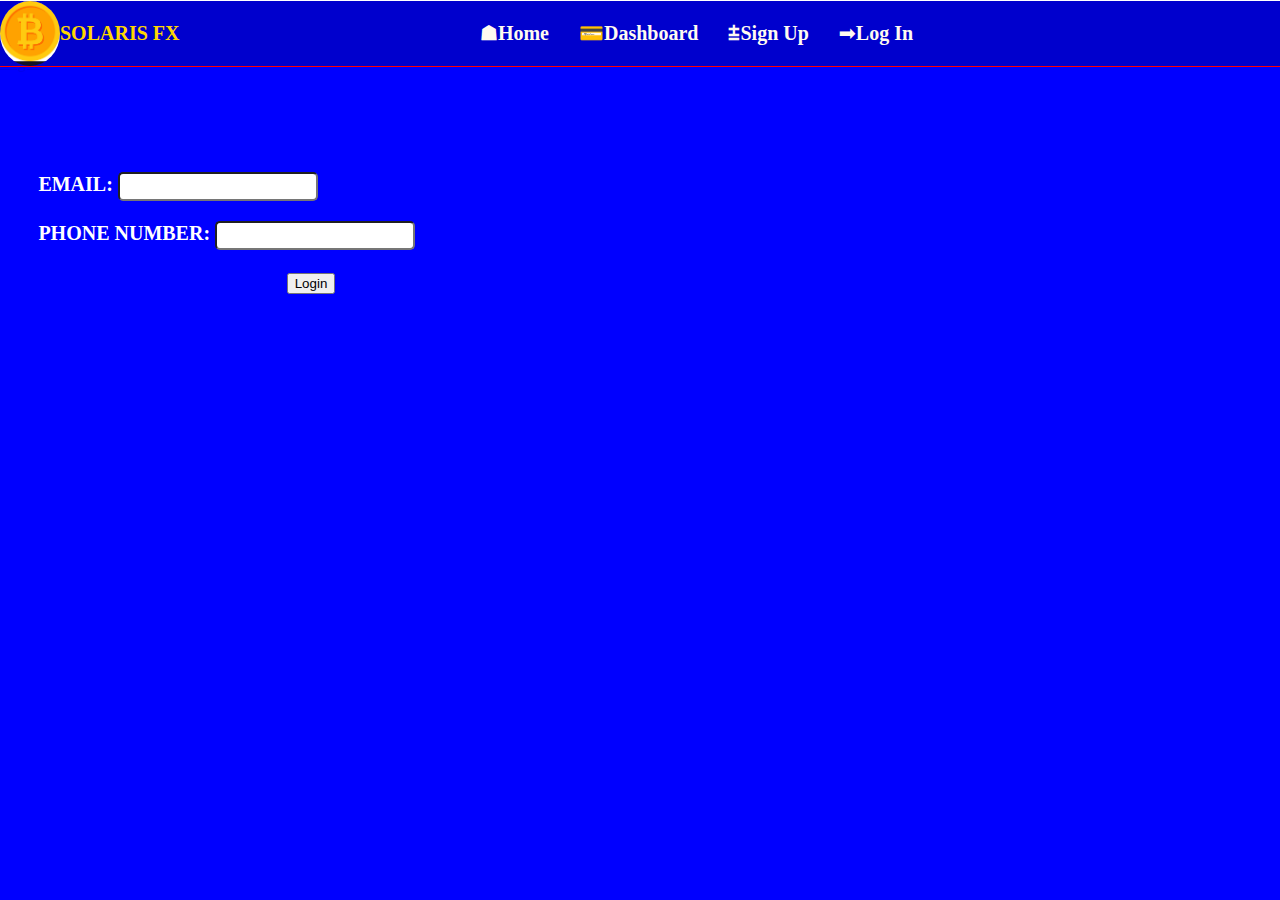
<file: login.html>
<!DOCTYPE html>
<html>
  <head>
    <title>BINARY TRADE</title>
    <meta charset="UTF-8">
    <meta name="viewport" content="width=device-width,initial-scale=1.0 user-scalable=no">

    <link rel="stylesheet" href="trade.css">
    <link rel="stylesheet" href="mobile.css">

    <script src="https://ajax.googleapis.com/ajax/libs/jquery/3.6.4/jquery.min.js"></script>

  </head>

  
  <body>

    <header>
      <div class="nav">

      <div class="nl">
      <img class="logo" src="pix/logo.jpg">
      <p class="name">SOLARIS FX</p>
      </div>

      <div class="menu">
        <nav>
          <ul>
            <li id="subm1"><a href="index.html">&#9751;Home</a><li>
            <li id="subm1"><a href="pay.html">&#128179;Dashboard</a><li>
            <li id="subm no-go"><a href="reg.html">&#10866;Sign Up</a><li>
            <li id="subm no-go"><a href="login.html">&#10143;Log In</a><li>
          </ul>
        </nav>

      </div>

      </div>
      <button id="menuBt">&#9779;</button>
    </header>

    <div class="mobile-navigation-bar">
      <div class="smenu"><a href="index.html">Home</a></div>
      <div class="smenu"><a href="pay.html">Dashboard</a></div>
      <div class="smenu no-go"><a href="reg.html">Register</a></div>
      <div class="smenu no-go"><a href="login.html">Log In</a></div>
      
    </div>
  
    <div class="log-box">
      <form name="frm" action="" method="post" class="lgform" onsubmit="return(logStatus())">
        <p>EMAIL: <input class="inpValue" name="em"></p>
        <p>PHONE NUMBER: <input class="inpValue" name="ph"></p>

        <input type="button" value="Login" class="log-btn" onclick="validxx()">
      </form>
    </div>
    
    <script src="trade.js"></script>
  </body>
</html>
</file>
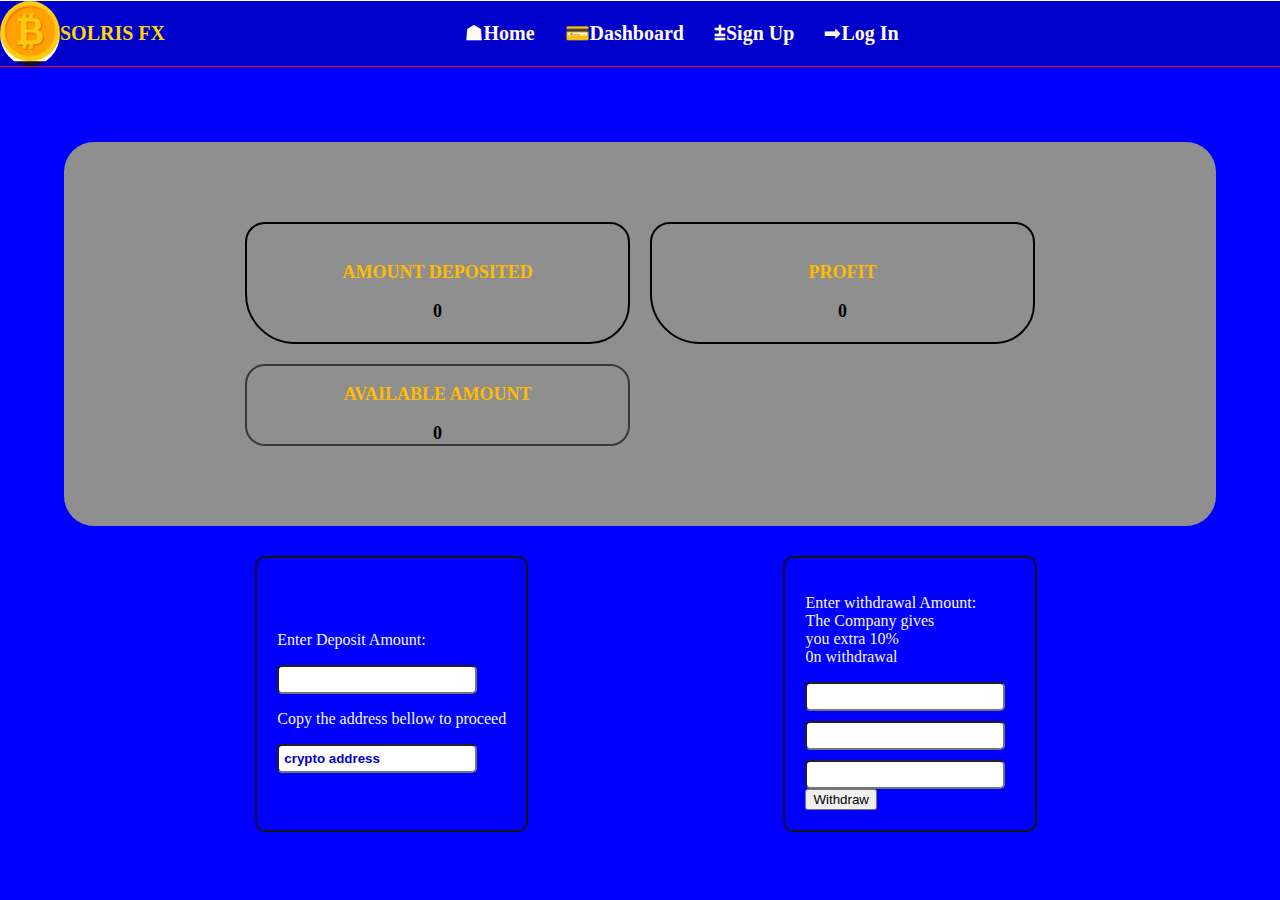
<file: pay.html>
<!DOCTYPE html>
<html>
  <head>
    <title>BINARY TRADE</title>
    <meta charset="UTF-8">
    <meta name="viewport" content="width=device-width,initial-scale=1.0 user-scalable=no">

    <link rel="stylesheet" href="trade.css">
    <link rel="stylesheet" href="mobile.css">

    <script src="https://ajax.googleapis.com/ajax/libs/jquery/3.6.4/jquery.min.js"></script>

  </head>

  
  <body>

    <header>
      <div class="nav">

      <div class="nl">
      <img class="logo" src="pix/logo.jpg">
      <p class="name">SOLRIS FX</p>
      </div>

      <div class="menu">
        <nav>
          <ul>
            <li id="subm1"><a href="index.html">&#9751;Home</a><li>
            <li id="subm1"><a href="pay.html">&#128179;Dashboard</a><li>
            <li id="subm no-go"><a href="reg.html">&#10866;Sign Up</a><li>
            <li id="subm no-go"><a href="login.html">&#10143;Log In</a><li>
          </ul>
        </nav>

      </div>

      </div>
      <button id="menuBt">&#9779;</button>
    </header>

    <div class="mobile-navigation-bar">
      <div class="smenu"><a href="index.html">Home</a></div>
      <div class="smenu"><a href="pay.html">Dashboard</a></div>
      <div class="smenu no-go"><a href="reg.html">Register</a></div>
      <div class="smenu no-go"><a href="login.html">Log In</a></div>
      
    </div>

    <div class="main-board">
      <div class="depo minib">
        <p class="c-title">AMOUNT DEPOSITED</p>
        0
      </div>

      <div class="bon minib">
        <p class="c-title">PROFIT</p>
        0
      </div>

      <div class="tots">
        <p class="c-title">AVAILABLE AMOUNT</p>
        0
      </div>
    </div>

    <div class="pay-box">
      <div class="deposit-box">
        <p>Enter Deposit Amount:</p>
        <input type="text" id="dep-A" onchange="er()" class="inpValue">
        <div id="message"></div>
        <p>Copy the address bellow to proceed</p>
        <input type="text" readonly value="crypto address" class="inpValue">
  
      </div>
  
  
  
      <div class="deposit-box">
        <p>Enter withdrawal Amount: <br> The Company gives <br>you extra 10% <br>0n withdrawal</p>
  
        <input type="text" id="witVal" class="inpValue" onkeyup="sameval()">
  
        <div id="dWitval"></div>
  
        <input type="text" readonly class="inpValue withdraw" id="add-up">
  
        <input class="inpValue" id="add-tots" readonly>
        <button id="wbtn" onclick="withdrawx()"> Withdraw</button>
  
      </div>
  
    </div>

    

    <script src="trade.js"></script>
  </body>
</html>
</file>
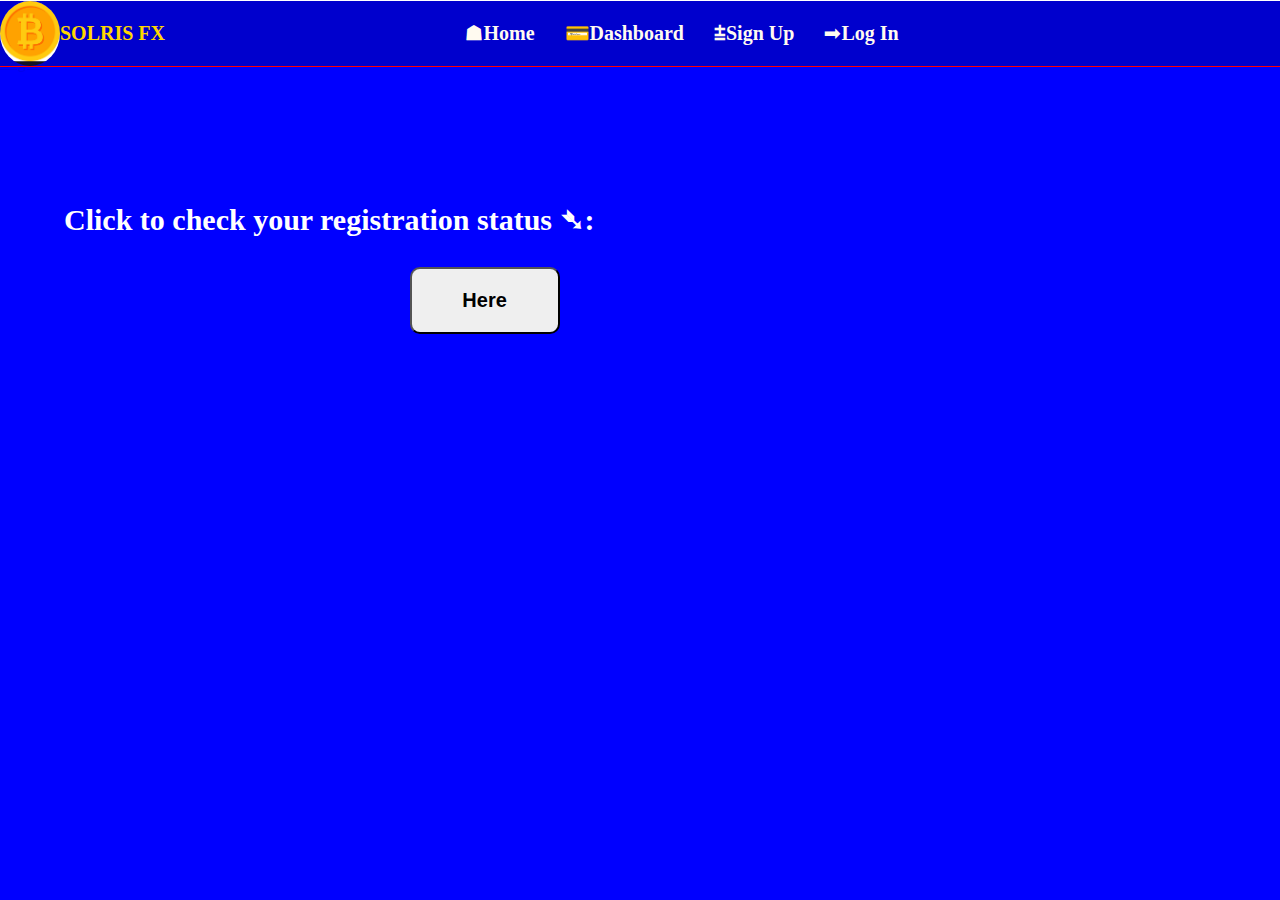
<file: reg.html>
<!DOCTYPE html>
<html>
  <head>
    <title>BINARY TRADE</title>
    <meta charset="UTF-8">
    <meta name="viewport" content="width=device-width,initial-scale=1.0 user-scalable=no">

    <link rel="stylesheet" href="trade.css">
    <link rel="stylesheet" href="mobile.css">

    <script src="https://ajax.googleapis.com/ajax/libs/jquery/3.6.4/jquery.min.js"></script>

  </head>

  
  <body>

    <header>
      <div class="nav">

      <div class="nl">
      <img class="logo" src="pix/logo.jpg">
      <p class="name">SOLRIS FX</p>
      </div>

      <div class="menu">
        <nav>
          <ul>
            <li id="subm1"><a href="index.html">&#9751;Home</a><li>
            <li id="subm1"><a href="pay.html">&#128179;Dashboard</a><li>
            <li id="subm no-go"><a href="reg.html">&#10866;Sign Up</a><li>
            <li id="subm no-go"><a href="login.html">&#10143;Log In</a><li>
          </ul>
        </nav>

      </div>

      </div>
      <button id="menuBt">&#9779;</button>
    </header>

    <div class="mobile-navigation-bar">
      <div class="smenu"><a href="index.html">Home</a></div>
      <div class="smenu"><a href="pay.html">Dashboard</a></div>
      <div class="smenu no-go"><a href="reg.html">Register</a></div>
      <div class="smenu no-go"><a href="login.html">Log In</a></div>
      
    </div>
  
    <div class="reg-box">
      <P>Click to check your registration status &#10164;: </P>

     <button class="reg-btn">Here</button>

    </div>
    
    <script src="trade.js"></script>
  </body>
</html>
</file>
<file: trade.css>
@charset "UTF-8";

*{
  box-sizing:border-box;
}

body{
  background-color:#0000ff;
  margin:0px;
}

.nav{
  width:100%;
  background-color:#0000cd;
  border-top:1px solid white;
  border-bottom:1px solid red;
  display:flex;
  flex-wrap:wrap;
  align-items:center;
  overflow: hidden;
  position: fixed;
  top:0px;
}

.menu{
  width:60%;
  justify-content:space-evenly;
}

.nl{
  display:flex;
  align-items:center;
}

.logo{
  width:60px;
  border-radius: 50%;
}

.name{
  color:gold;
  font-size:20px;
  font-weight:bold;
}

nav{
  padding:0px;
  margin-left:30%;
  width:100%;
}

nav ul{
  list-style-type:none;
}

nav ul li{
  display:inline-block;
}

nav ul li a:link{
  color:#fffaf0;
  text-decoration:none;
  font-size:20px;
  font-weight:700;
  padding-left:0px;
  margin-left:30px;
}

nav ul li a,visited{
  color:#fffaf0;
  text-decoration:none;
  font-size:20px;
  font-weight:700;
  padding-left:0px;
  margin-left:30px;
}

nav ul li a:hover{
  cursor:pointer;

}

#subm{
  border:1px solid #fffaf0;
  padding:5px 5px;
  margin-left:30px;
  padding-left:0px;
  padding-right:30px;
  text-align:left;
  border-radius:10px;
}

#subm:hover{
  color:#fffaf0;
  background-color:black;
}

#subm1 a:hover{
  color:#ff4500;
}

.first-box{
  margin-top:150px;
  justify-content:space-between;
  width:100%;
  
}

#head-w{
  color:white;
  font-size:25px;
  font-weight:500;
  text-align: center;
}

.b-w{
 color:cyan;
}

#wwd{
  width:90%;
  line-height:25px;
  color:white;
  text-align: center;
  margin-left: 4%;
}

.ss{
  background-color:white;
  width:250px;
  font-size:30px;
  padding:20px 20px;
  border-radius:40px;
  font-weight:700;
  border:3px solid black;
  text-decoration: none;
}

.ss a, link{
  text-decoration: none;
  color: #050505;
}

.ss a:visited{
  text-decoration: none;
  color: #050505;
}


.ss:hover{
  background-color:rgb(243, 227, 9);
  cursor:pointer;
}

.experience{
  display:flex;
  background-color:rgb(5, 5, 99);
  justify-content:space-evenly;
  flex-wrap:wrap;
  width:98%;
  margin-left:1%;
  padding:10px;
  border-radius: 50px;
  margin-bottom: 40px;
}

.experience>div{
  width:210px;
  background-color:white;
  padding:30px;
  margin:5px;
  text-align:center;
  border-radius:20px;
}

.exp-desc{
color:orange;
font-size:25px;
font-weight:700;

}

.exp-desc1{
color:cyan;
font-size:18px;
}

.exp-signs{
font-size:20px;
color:black;
}

.step-word{
  color:skyblue;
  font-size:25px;
  font-weight:bold;
  text-align:center;
}

.steps{
  display:flex;
  background-color:#f8f8ff;
  justify-content:space-evenly;
  flex-wrap:wrap;
  width:98%;
  margin-left:1%;
  margin-bottom:20px;
  padding:10px;
  border-radius: 50px;
}

.steps>div{
  width:250px;
  background-color:blue;
  padding:30px;
  margin:10px;
  text-align:center;
  border-radius:20px;
  font-size:30px;
  font-weight: bold;
  color:rgb(43, 41, 41);
}

#step-word1{
  font-size:20px;
  color:cyan;
  font-weight:bold;
}

#step-word2{
  font-size:18px;
  color:white;
  font-weight:bold;
}

.do{
  text-align:center;
  font-weight:bold;
  color:cyan;
  font-size:25px;
  background-color: #0000cd;
  padding: 20px;
}

.we-do{
  width:98%;
  margin-left:1%;
  display:flex;
  flex-wrap:wrap;
  justify-content:space-evenly;
  background-color:#0000cd;
  padding:10px;
  border-radius: 50px;
}

.we-do>div{
  background-color:#f8f8ff;
  width:250px;
  padding:20px;
  margin:5px;
  color:black;
  font-weight: bold;
  border-radius:15px;
  text-align:center;
}

#do-word{
  font-size:20px;
  color:black;
  font-weight:bold;
}

#do-word1{
  font-size:18px;
  color:rgb(29, 28, 28);
}

.plan{
  text-align:center;
  font-weight:bold;
  color:cyan;
  font-size:25px;
}

.big-plans{
  display:flex;
  flex-wrap:wrap;
  justify-content:space-evenly;
  padding:10px;
  background-color:#fffaf0;
  width:100%;
  border-radius: 50px;
}

.big-plans>div{
  width:250px;
  border:solid 1px grey;
  border-radius:15px;
  margin:5px;
  background-color:#00ffff;
  padding-bottom:15px;
}

.plans-word1{
  text-align:center;
  font-size:30px;
  background-color:#8fbc8f;
  color:#fffff0;
  width:200px;
  border-radius:14px;
  margin:24px;
}

.plans-list{
  font-weight: bold;
}

.plan-btn a,link{
  color:white;
  background-color:orange;
  width:100px;
  margin-left:30%;
  padding:10px;
  text-align:center;
  border-radius:10px;
  border:2px solid white;
  text-decoration: none;
}


.plan-btn a:hover{
  color:goldenrod;
  background-color:white;
  border-color:goldenrod;
  cursor:pointer;
}

.investors{
  display:flex;
  justify-content:space-evenly;
  flex-wrap:wrap;
}

.investors>div{
  border: double grey 3px;
  padding:10px;
  margin:10px;
  color:white;
  width:300px;
  justify-content:center;
  border-bottom-right-radius:40px ;
}

.testimonials{
  color:cyan;
  border:lightgrey 2px solid;
  background-color:blue;
  text-align:center;
  font-size:25px;
  font-weight:bold;
  padding:10px;
  display:block;
}

.inv-pix{
  width:150px;
  border-radius:50%;
}

.inv-name{
  color:orange;
  font-size:17px;
  font-weight:500;
}

.ref-box{
  width:85%;
  display:flex;
  justify-content:space-evenly;
  margin:7%;
  border:1px solid black;
  border-radius:10px;
  padding:10px;
  box-shadow:1px 1px 3px 3px black;
  flex-wrap:wrap;
}

.ref-wdd{
  width: 600px;
}

#ref-pix{
width:150px;
}

#ref-wd{
color:white;
text-align: center;
width: 100%;
}

#ref-head{
font-size:16px;
font-weight:500;
color:cyan;
}

.last{
  display:flex;
  justify-content:space-evenly;
  flex-wrap: wrap;
  width:100%;
}

.last>div{
  margin: 5px;
}

.last2{
  color:white;
  text-align:left;
}

.last2 a:hover{
  text-decoration:under-line;
  color:darkblue;
}

.last2 a,link{
text-decoration:none;
color:white;
}

#last-head{
  margin-bottom:10px;
  color:cyan;
  font-weight:700;
}

#cert{
width:170px;
}

#last-pics{
  width:18px;
  border-radius:50%;
}

.chat{
  font-size:16px;
  width:80px;
  padding:20px;
  background-color:goldenrod;
  text-align:center;
  font-weight:700;
  border:5px solid black;
  border-radius:50%;
  font-size:12px;
  float:right;
  position:sticky;
  bottom:10px;
  right:10px;
}

.chat a, link{
  text-decoration: none;
}

.chat a, link:hover{
  color: #fffaf0;
}

.chat:hover{
  background-color:transparent;
  color:white;
  cursor:pointer;
  border-color:white;
}
.footer{
  background-color:darkblue;
  color:white;
  padding:20px;
  margin-top:50px;
  text-align:center;
}

.contact-box{
  display: flex;
  color: #f8f8ff;
  margin-top: 50px;
}


.contact-box a,link{
  text-decoration: none;
  color: #fffaf0;
}


#menuBt{
  position: fixed;
  right: 10px;
  top: 10px;
  font-weight: bold;
  font-size: 20px;
  padding: 5px 10px;
  background-color: #dadfe0;
  border-radius: 10px;
  border: 1px solid rgb(6, 117, 6);
  display: none;
}

.main-board{
  margin-top: 70px;
  width: 90%;
  margin-left: 5%;
  color: #000000;
  background-color: #8f8f8f;
  display: flex;
  padding: 70px;
  display: grid;
  grid-template-columns:40% 40%;
  border-radius: 30px;
  justify-content: center;
  align-items: center;
}

.c-title{
  color: #ffbb00;
  font-weight: bold;
}

.minib{
  border: #000000 2px solid;
  padding: 20px;
  margin: 10px;
  text-align: center;
  border-radius:20px 20px 40px 50px ;
  font-weight: bold;
  font-size: 18px;
}

.tots{
  border: #3a3838 solid 2px;
  margin: 10px;
  text-align: center;
  border-radius: 20px;
  font-weight: bold;
  font-size: 18px;
}

.deposit-box{
  border: #141414 2px solid;
  display: flex;
  flex-direction: column;
  padding: 20px;
  margin-top: 30px;
  justify-content: center;
  width: fit-content;
  margin-left: 1%;
  border-radius: 10px;
}

.inpValue{
  width: 200px;
  padding: 5px;
  outline: none;
  color: #0000cd;
  font-weight: bold;
  border-radius: 5px;
}

.withdraw{
  margin: 10px;
  margin-left: 0;
}

#wbtn{
  width: fit-content;
}

.pay-box{
  display: flex;
  justify-content: space-evenly;
  flex-wrap: wrap;
  padding-bottom: 10px;
  margin-bottom: 50px;
  color: #f8f8ff;
}

.reg-btn{
  margin-left: 30%;
  padding: 20px;
  width: 150px;
  border-radius: 10px;
  font-size: 20px;
  font-weight: bold;
}

.reg-box{
  display: flex;
  flex-direction: column;
  width: fit-content;
  margin-top: 100px;
  margin-left: 5% ;
  width: 90%;
  font-size: 30px;
  color: white;
  font-weight: bold;
}

.log-box{
  margin-top: 100px;
  margin-left: 3%;
  font-size: 20px;
  font-weight: bold;
  color: #ffffff;
}

.log-btn{
  margin-left: 20%;
}
</file>
<file: mobile.css>
@media (max-width:650px){
  *{
    box-sizing: border-box;
  }

  body{
    padding: 2px;
  }
  
  .menu{
    display: none;
  }
  
  .nav{
    justify-content: space-between;
  }
  
  .mobile-navigation-bar{
    background-color: rgb(12, 234, 241, 0.89);
    width: 70%;
    display: flex;
    flex-direction: column;
    align-items: center;
    position: fixed;
    left: 10px;
    top:1px;
    border-radius: 20px;
    display: none;
    padding: 10px;
  }

  
  .smenu{
    border: 2px solid white;
    margin-bottom: 10px;
    padding: 5px;
    border-radius: 10px;
    font-size: 18px;
    font-weight: bold;
    width: 98%;
    text-align: center;
  }

  .smenu:hover{
    cursor: pointer;
    background-color: #0808ff;
  }

  .smenu a,link{
    color:white;
    text-decoration: none;
  }

  
  
  .first-box{
    display: block;
    align-items: center;
    justify-content: center;
    text-align: center;
    width: 100%;
    padding-left: 5px;
  }
  
  .experience{
    display: flex ;
    align-items: center;
    justify-content: center;
  }
  
  .experience>div{
    width: 450px;
    padding: 3px;
    margin: 10px;
  }
  
  #wwd{
    text-align: center;
    line-height:25px;
    color:white;
    }
  
  .welcome{
    width: 100%;
  }

  #menuBt{
   display: block;
  }
  
  .main-board{
    display: grid;
    grid-template-columns: 90%;
  }

  reg-box{
    display: flex;
    flex-direction: column;
    width: fit-content;
    margin-top: 50%;
  }
}
</file>
